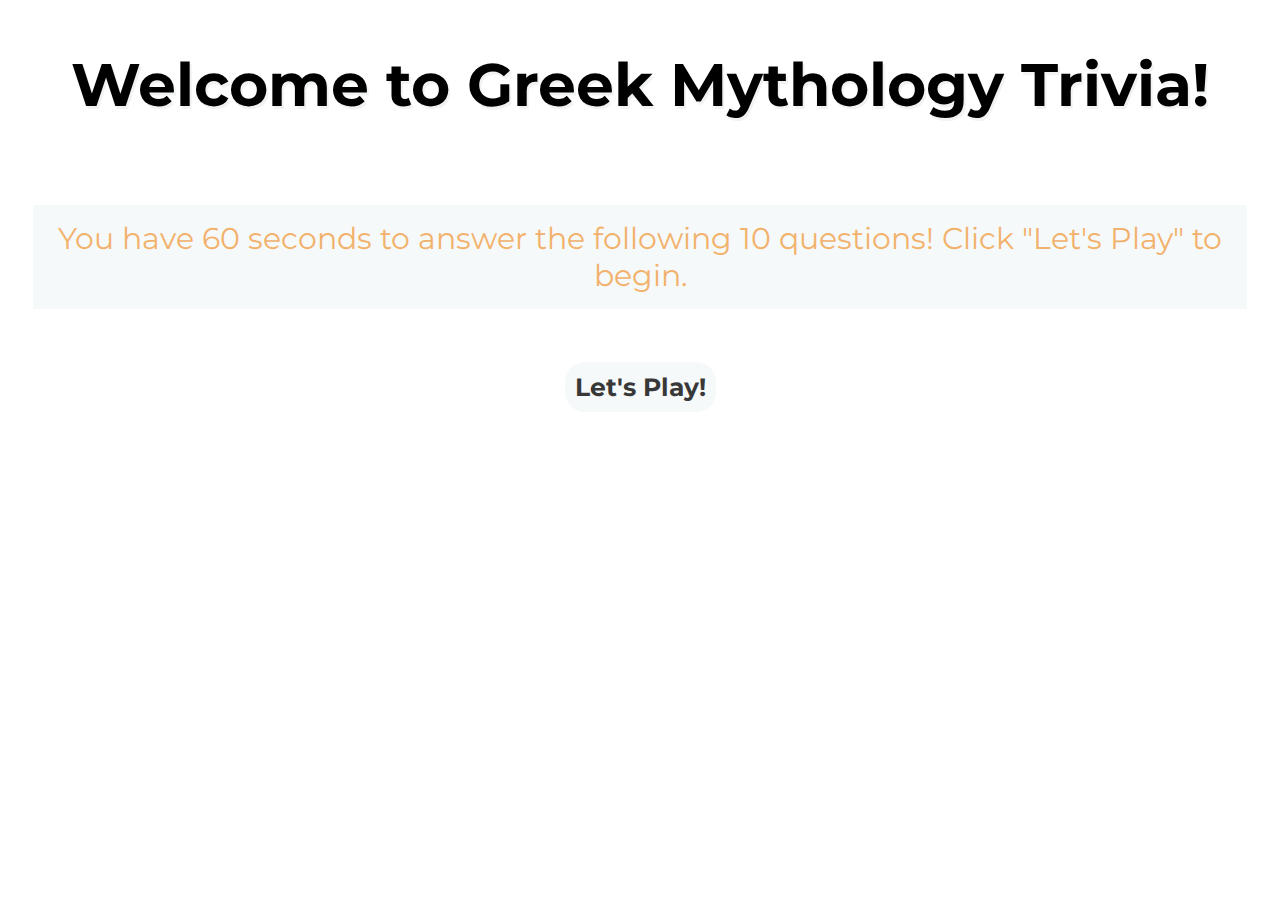
<file: index.html>
<!DOCTYPE html>
<html lang="en">
<head>
    <meta charset="UTF-8">
    <meta http-equiv="X-UA-Compatible" content="IE=edge">
    <meta name="viewport" content="width=device-width, initial-scale=1.0">
    <link rel="stylesheet" href="style.css">
    <link href="https://fonts.googleapis.com/css2?family=Montserrat&display=swap" rel="stylesheet">
    <title>Greek Mythology Trivia Game</title>
</head>
<body>
    <section id="welcome">
<h1 id="title">Welcome to Greek Mythology Trivia!</h1>
<br>
    <p>You have 60 seconds to answer the following 10 questions! Click "Let's Play" to begin.</p>
     <br>
     <br>
    <a href="game.html" id="start-btn">Let's Play!</a>

</section>
    <script src="script.js"></script> 
</body>
</html>
</file>
<file: style.css>
body {
    background-image: url('https://images.unsplash.com/photo-1531816458010-fb7685eecbcb?ixlib=rb-1.2.1&ixid=MnwxMjA3fDB8MHxwaG90by1wYWdlfHx8fGVufDB8fHx8&auto=format&fit=crop&w=1740&q=80');
    background-repeat: no-repeat;
    background-size: cover;
    text-align: center;
    font-family: 'Montserrat', sans-serif;
    
}

#title {
    font-size: 60px;
    text-shadow: 2px 3px rgb(241, 243, 243);
}

#welcome {
  margin-top: 50px auto;  
  align-content: center;
}

p {
  font-size: 30px;
  padding: 15px;
  margin: 25px;
  color:rgb(240, 159, 72);
  background-color:rgb(244, 248, 249);
  opacity: 0.8;
  
}

#start-btn {
    height: 70px;
    width: 280px;
    color:rgb(7, 7, 7);
    background-color: rgb(244, 248, 249);
    opacity: 0.8;
    border: none;
    border-radius: 20px;
    font-size: 25px;
    margin-top: 40px;  
    padding: 10px;
    font-weight: bold;
    text-decoration: none;
}

#start-btn:hover {
   color:rgb(240, 159, 72);
   text-decoration: underline;

}


.main-items {
    margin: 25px;
    display: flex;
    justify-content: center;
    align-items: center;
    
   
}

.container {
    background-color:rgba(243, 178, 108, 0.9);
    opacity: 0.8;
    height: 420px;
    width: 750px;
    align-self: center;
    border-radius: 15px;
    padding: 0px 10px;
    margin-bottom: 15px;
 
}

#score-display {
    font-size: 35px;
    text-shadow: 2px 3px rgb(250, 251, 252);
    font-weight: bold;
    padding: 10px;
    margin: 10px;
    
}

#question-container {
    display: grid;
    grid-template-columns: 1fr 1fr;
    grid-template-rows: 1fr 1fr;
    row-gap: 40px;
    column-gap: 20px;
}

#question-display {
    font-size: 30px;
    padding: 15px;
    margin: 30px;
    font-weight: bold;
}

.a-div {
    font-size: 25px;
    border: 2px solid rgb(241, 243, 243);
    border-radius: 15px;
    margin: 5px;
    padding: 10px;
}

.a-div:hover {
    background-color: rgba(255, 255, 255, 0.8);
}

.next-btn {
    height: 54px;
    width: 150px;
    margin: 15px 55px 40px 15px;
    float: right;
    background-color:rgba(243, 178, 108, 0.9);
    border: 8px double rgb(250, 251, 252);
    border-radius: 15px;
    font-size: 30px;
    opacity: 0.8;
    display: inline;
}
 .next-btn:hover {
     background-color: rgba(255, 255, 255, 0.8);
     box-shadow: 2px 2px 8px 8px rgba(229, 235, 235, 0.8);
  }

  #answers {
      display: block;
      justify-content: center;
      align-items: center;
      margin-top: 15px;
  }

 .correct-ans {
     font-size: 30px;
     font-weight: bolder;
     background-color:rgb(255, 255, 255);
     opacity: 0.8;
     padding: 10px;
     border-radius: 15px;
    visibility: hidden;
    display: inline;
}

 .wrong-ans {
     font-size: 30px;
     color: rgb(254, 23, 23);
     font-weight: bolder;
     background-color:rgb(255, 255, 255);
     opacity: 0.8;
     padding: 10px;
     border-radius: 15px;
     visibility: hidden;
     display: inline;
 }

 #play-again {
    margin: 0px 55px 35px 0px;
    padding: 2px;
    font-size: 15px;
    height: 40px;
    width: 150px;
    background-color:rgba(243, 178, 108, 0.9);
    border: 8px double rgb(250, 251, 252);
    border-radius: 15px;
    font-size: 30px;
    opacity: 0.8;
    text-decoration: none;
    color:rgb(7, 7, 7);
    float: right;
    display: none;
 }

 #play-again:hover {
    text-decoration: underline;
    box-shadow: 2px 2px 8px 8px rgba(229, 235, 235, 0.8);
 }

 .vic-img {
     display: none;
     height: 200px;
     width: 360px;
 }

 .lose-img {
    display: none;
    height: 200px;
    width: 360px;
}

.timer {
    display: inline;
    font-size: 22px;
    background-color: rgb(255, 255, 255);
    padding: 5px;
}

#no-time-left {
    display: none;
    font-size: 25px;
    padding: 10px;
    margin: 30px;
    font-weight: bold;
    background-color:rgba(255, 255, 255, 0.8);
    border-radius: 15px;
}

span {
    font-size: 25px;
}
</file>
